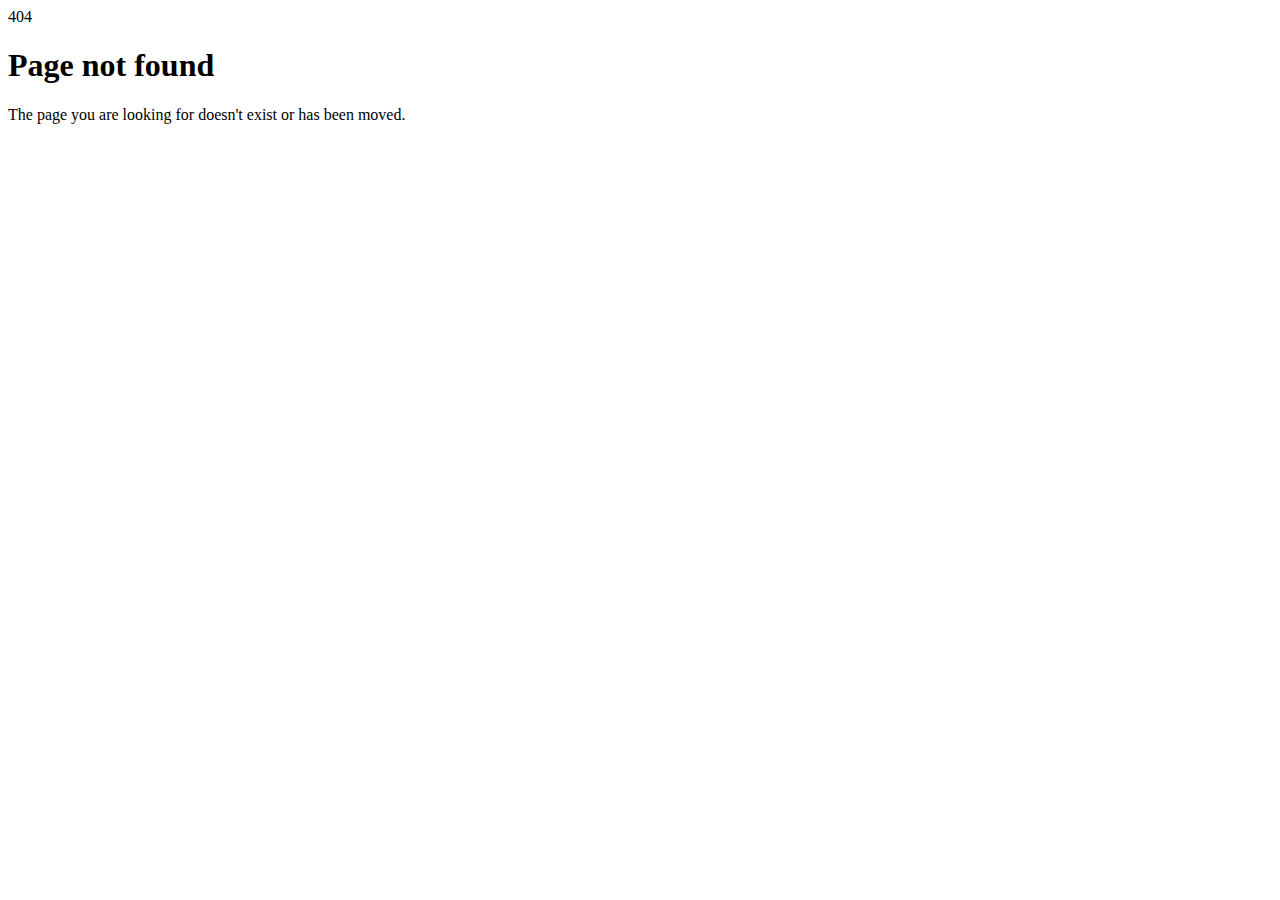
<file: a-download-source/webflow-export.com/fitonist@fitonist.com.html>
<!DOCTYPE html>

<html lang="en">
<head>
<meta charset="utf-8"/>
<title>404 - Page not found</title>
<meta content="The page you are looking for doesn't exist or has been moved." name="description"/>
<meta content="width=device-width, initial-scale=1" name="viewport"/>
<link href="https://d3e54v103j8qbb.cloudfront.net/css/webflow-https-errors.webflow.css" rel="stylesheet" type="text/css"/>
<link href="https://d3e54v103j8qbb.cloudfront.net/static/favicon_designer.88fce7c7f8.png" rel="shortcut icon" type="image/x-icon"/>
<style>.w-webflow-badge { position: fixed !important; display: None !important; visibility: hidden !important; } </style></head>
<body>
<div class="utility-wrapper">
<div class="utility-container">
<div class="text-mono">404</div>
<div class="utility-content">
<h1>Page not found<br/></h1>
<p>The page you are looking for doesn't exist or has been moved.</p>
</div>
<div></div>
</div>
</div>
</body>
</html>
</file>
